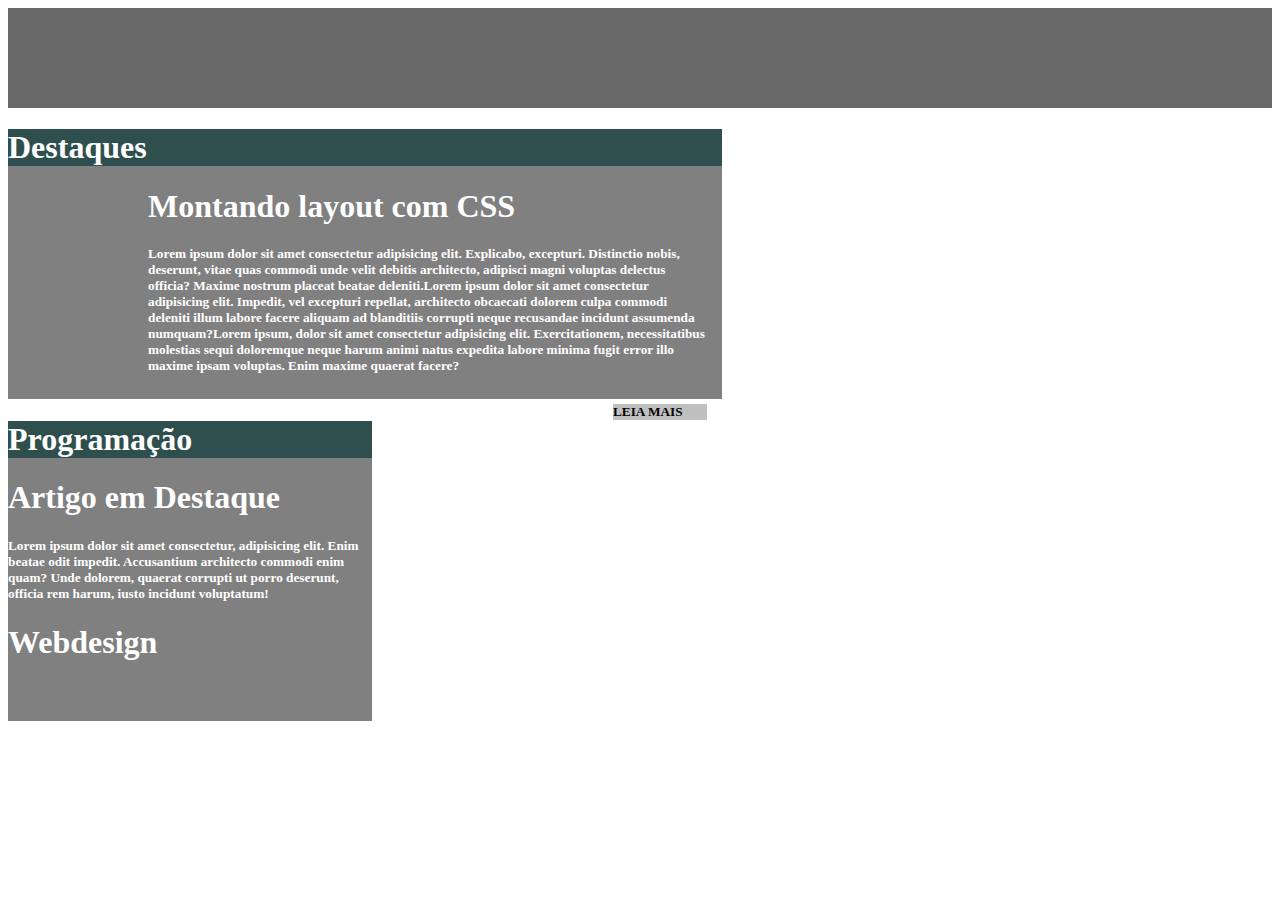
<file: Cunha-0508/index.html>
<!DOCTYPE html>
<html lang="en">
<head>
    <meta charset="UTF-8">
    <meta http-equiv="X-UA-Compatible" content="IE=edge">
    <meta name="viewport" content="width=device-width, initial-scale=1.0">
    <title>Base</title>
    <link rel="stylesheet" href="style.css">
</head>
<body>
    <header>
        <nav>
        </nav>
    </header>
    <main>
        <article id="art_1">
            <h1 id="h1_1">Destaques</h1>
            <section id="sec1">
                <h1>Montando layout com CSS</h1>
                <h5 id="h5_1">Lorem ipsum dolor sit amet consectetur adipisicing elit. Explicabo, excepturi. Distinctio nobis, deserunt, vitae quas commodi unde velit debitis architecto, adipisci magni voluptas delectus officia? Maxime nostrum placeat beatae deleniti.Lorem ipsum dolor sit amet consectetur adipisicing elit. Impedit, vel excepturi repellat, architecto obcaecati dolorem culpa commodi deleniti illum labore facere aliquam ad blanditiis corrupti neque recusandae incidunt assumenda numquam?Lorem ipsum, dolor sit amet consectetur adipisicing elit. Exercitationem, necessitatibus molestias sequi doloremque neque harum animi natus expedita labore minima fugit error illo maxime ipsam voluptas. Enim maxime quaerat facere?</h5>
                <h5 id="h5_2"> LEIA MAIS</h5>
            </section>
        </article>
        <article id="art_2">
            <h1 id="h1_2">Programação</h1>
            <section id="sec2">
                <h1>Artigo em Destaque</h1>
                <h5 id="h5_3">Lorem ipsum dolor sit amet consectetur, adipisicing elit. Enim beatae odit impedit. Accusantium architecto commodi enim quam? Unde dolorem, quaerat corrupti ut porro deserunt, officia rem harum, iusto incidunt voluptatum!</h5>
                <h1 id="h1_3">Webdesign</h1>

                </article>
            </section>
        </article>
    </main>
    <footer>
        <div>

        </div>
    </footer>
</body>
</html>
</file>
<file: Cunha-0508/style.css>
header{
    background-color: dimgray;
    height: 100px;
}
nav{
    color:black;
}
#art_1{
    color: white;
    background-color: gray;
    margin-top: 15px;
    height: 270px;
    margin-right: 550px;
}
#h1_1{
    background-color: darkslategray;
}
#sec1{
    color: white;
    height: 50px;
    margin-right: 15px;
    margin-left: 140px;
}
#h5_1{
    margin-top: 0.1px;
}
#h5_2{
    margin-left: 465px;
    margin-top: 30px;
    color: black;
    background-color: silver;
}
#h1_2{
    background-color: darkslategray;
}
#art_2{
    color: white;
    background-color: gray;
    margin-top: 0;
    height: 300px;
    margin-right: 900px;
}
#h5_3{
    margin-top: 0.1px;
}
</file>
